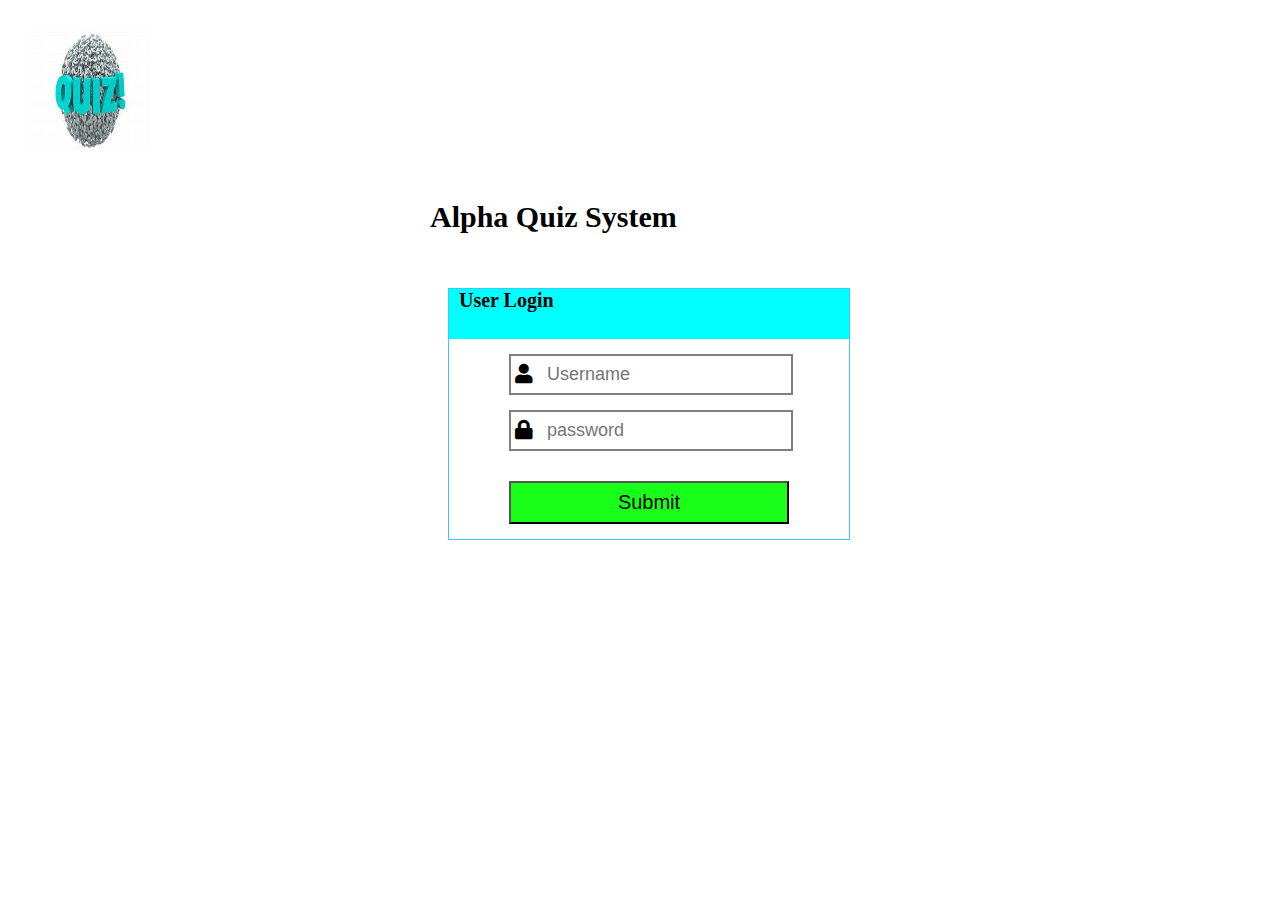
<file: index.html>
<!DOCTYPE HTML>
<html>
<head>
<link rel="stylesheet" href="styleq.css">
<link rel="stylesheet" href="https://use.fontawesome.com/releases/v5.4.1/css/all.css">

<title>Alpha Quiz System</title>
<script type="text/javascript">

var attempt = 3;
function validate(){
    var username = document.getElementById("user").value;
    var password = document.getElementById("pwd").value;
    if ( username == "admin" && password == "admin"){
        alert ("Login successfully");
        window.location = "Quiz.html"; // Redirecting to other page.
        return false;
}
else{
    attempt --;// Decrementing by one.
    alert("You have left "+attempt+" attempt;");
// Disabling fields after 3 attempts.
    if( attempt == 0){
        document.getElementById("user").disabled = true;
        document.getElementById("pwd").disabled = true;
        document.getElementById("submit").disabled = true;
        return false;
        }
    }
}

</script>
</head>
<body>
<header>
<img src="quiz.jpg" style="height:120px;width:120px;float:left;margin:30px;">
<p style="float:left; font-size:30px;margin:20px 430px;;color:black;"><b>Alpha Quiz System</b></p>
</header>
<br>

<div class="main">
<p style="width:100%;height:50px;background:#00ffff;font-size:20px;"><b style="margin:10px 10px;">User Login</b></p>
<form name="myForm" >
<div class="textbox">
 <i class="fa fa-user" aria-hidden="true"></i>
 <input type="text" placeholder="Username" id="user" />
 </div>
 <div class="textbox1">
 <i class="fa fa-lock" aria-hidden="true"></i>
 <input type="password" placeholder="password" id="pwd" />
 </div>
<input type="button" value="Submit" id="submit" onclick="validate()"/>
 </form>
</div>
</body>
</html>
</file>
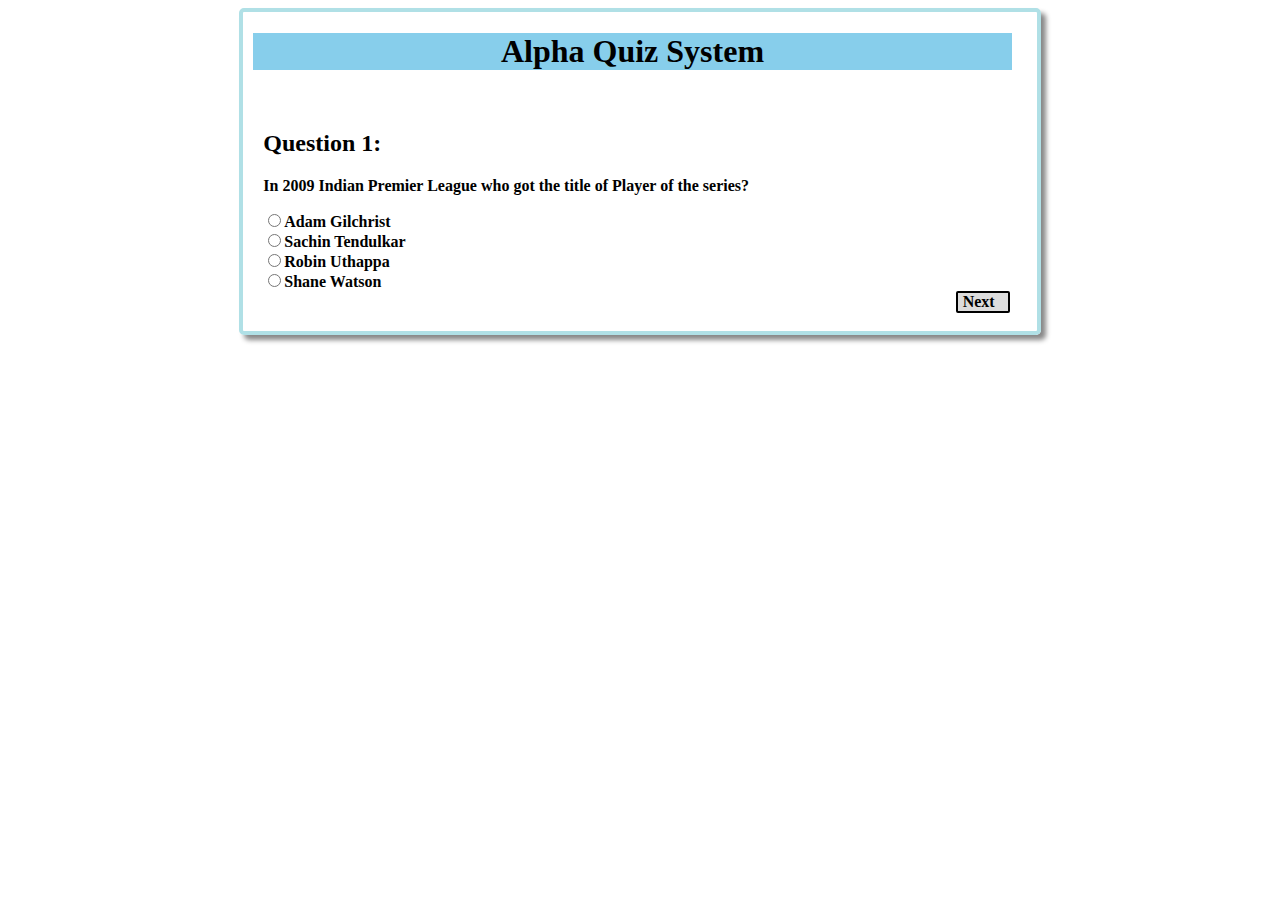
<file: Quiz.html>
<!DOCTYPE html>
<html>
	<head>
		<title>Quiz Project</title>
		<link type='text/css' rel='stylesheet' href='style1.css'/>
	</head>
	<body>
		<div id='container'>
			<div id='title'>
				<h1>Alpha Quiz System</h1>
			</div>
   			<br/>
  			<div id='quiz'></div>
    		<div class='button' id='next'><a href='#'>Next</a></div>
    		<div class='button' id='prev'><a href='#'>Prev</a></div>
    		<div class='button' id='start'> <a href='#'>Start Over</a></div>

    	</div>

		<script type='text/javascript' src='https://ajax.googleapis.com/ajax/libs/jquery/1.9.1/jquery.min.js'></script>
		<script type='text/javascript' src='jsquiz.js'></script>
	</body>
</html>
</file>
<file: style1.css>
body {
    font-family: Open Sans;
}

h1 {
    text-align: center;
    background-color: skyblue;
}

#quiz {
    text-indent: 10px;
    display:none;
}

.button {
    border:2px solid;
    border-radius:2px;
    width: 40px;
    padding-left:5px;
    padding-right: 5px;
    position: relative;
    float:right;
    background-color: #DCDCDC;
    color: black;
    margin: 0 2px 0 2px;
}

.button.active {
    background-color: #F8F8FF;
    color: #525252;
}

button {
    position: relative;
    float:right;
}

.button a {
    text-decoration: none;
    color: black;
}

#container {
    width:60%;
    margin: auto;
    padding: 0 25px 40px 10px;
    border:4px solid #B0E0E6;
    border-radius:5px;
    color: black;
    font-weight: bold;
    box-shadow: 5px 5px 5px #888;
}

ul {
    list-style-type: none;
    padding: 0;
    margin: 0;
}

#prev {
    display:none;
}

#start {
    display:none;
    width: 90px;
}
</file>
<file: styleq.css>
@import "https://maxcdn.bootstrapcdn.com/font-awesome/4.6.3/css/font-awesome.min.css";

*{
margin:0;
padding:0;
}
header{
height:170px;
}
.main{
	height:250px;
	width:400px;
	margin-top:100px;
	margin-left:35%;
	border:#33ccff solid 1px;
}
.textbox{
	width:70%;
	overflow:hidden;
	font-size:20px;
	padding:8px 0;
	margin:15px 15%;
	border:2px solid gray;
}
.textbox i{
	width:26px;
	float:left;
	text-align:center;
}
.textbox input{
	border:none;
	outline:none;
	background:none;
	color:black;
	font-size:18px;
	width:80%;
	float:left;
	margin:0 10px;
}
.textbox1{
	width:70%;
	overflow:hidden;
	font-size:20px;
	padding:8px 0;
	margin:15px 15%;
	border:2px solid gray;
}
.textbox1 i{
	width:26px;
	float:left;
	text-align:center;
}
.textbox1 input{
	border:none;
	outline:none;
	background:none;
	color:black;
	font-size:18px;
	width:80%;
	float:left;
	margin:0 10px;
}
#submit{
	background:#1aff1a;
	width:70%;
	overflow:hidden;
	font-size:20px;
	padding:8px 0;
	margin:15px 15%;
	
}
</file>
